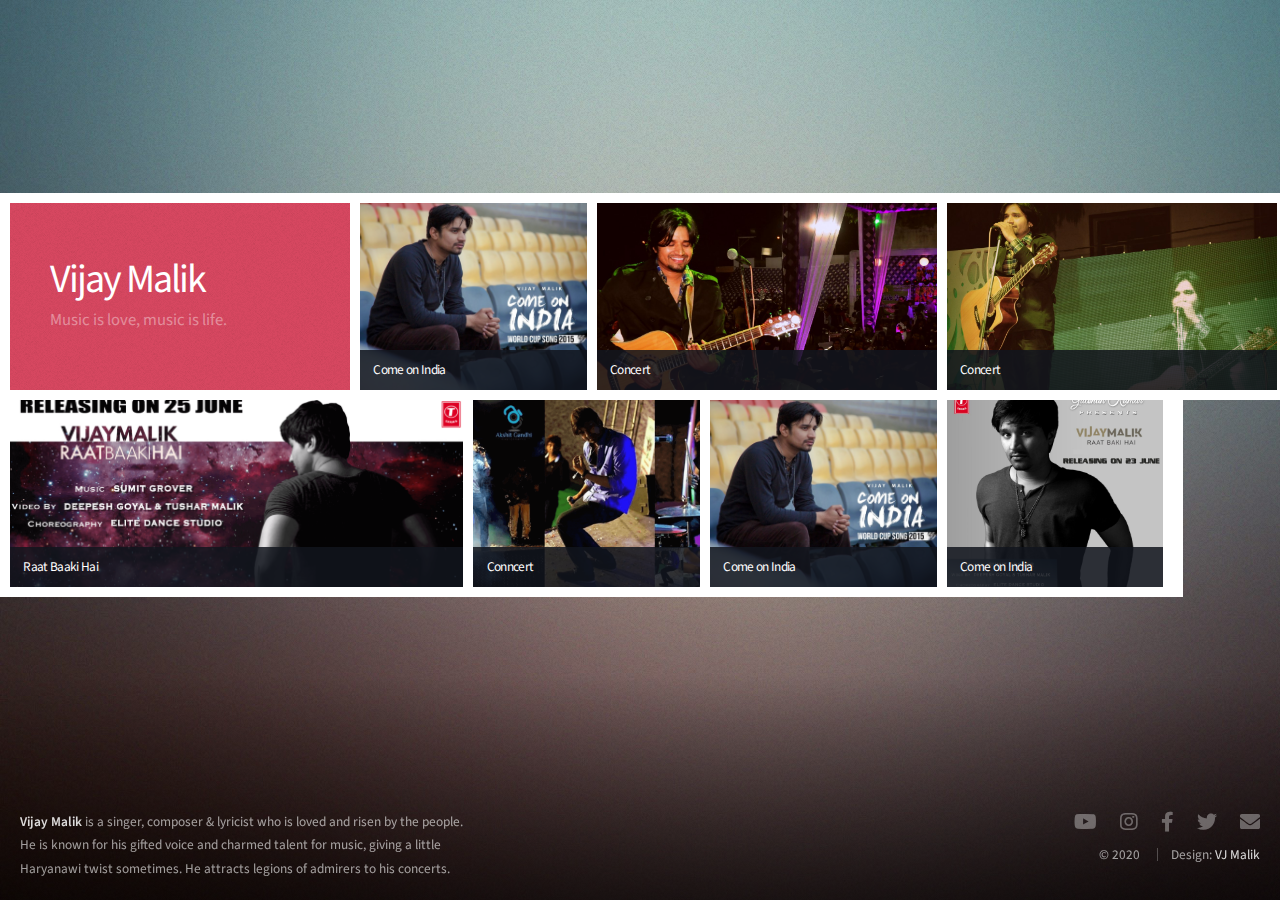
<file: index.html>
<!DOCTYPE HTML>
<html>

<head>
	<title>Vijay Malik 🎶 🌏</title>
	<meta charset="utf-8" />
	<meta name="viewport" content="width=device-width, initial-scale=1, user-scalable=no" />
	<link rel="stylesheet" href="assets/css/main.css" />
	<noscript>
		<link rel="stylesheet" href="assets/css/noscript.css" />
	</noscript>

	<link rel="icon" href="./images/favicon.ico">
	<meta name="Keywords"
		content="Vijay Malik, Vijay, Malik, Singer, Artist, Guitarist, Rohtak, Haryana, A1 Tehalka, DAINIK JAGRAN HARYANA KE NO 1 CONTEST SINGER 2011, YOUNG MINISTRY, SOHNIYE, YOU ARE MY LOVE, MERE MEHRMAAN, O SAJNAA, M.V.RECORDS" />
	<meta name="Description"
		content="Vijay Malik is not only a naturally gifted vocalist; he has the ability to attract legions of admirers to his concerts. He has been evolving rapidly &amp; incessantly. It was during his graduation that this music-loving soul decided to live &amp; breathe music. While representing his college in various techno &amp; youth fests,the exceptional, unexampled, exclusive &amp; alluring quality in his rendering of classical as well as pop music fascinated audience &amp; he finished many a competitions with distinction. He has shown his versatility by covering a wide variety of singers &amp; people commend his modus operandi. His vigorous &amp; ardent attitude towards music attracted the Hindi newspaper, Dainik Jagran's team, Vijay Malik was nominated for its show, Hayana ke No.1 Singer (2011) &amp; he won the title." />
	<meta name="robots" content="index,follow" />
	<meta name="googlebot" content="index,follow" />
	<meta name="author" content="Vikas Kaushik" />
	<meta name="language" content="english" />
	<meta property="og:title" content="Vijay Malik" />
	<meta property="og:type" content="website" />
	<meta property="og:url" content="https://www.vijaymalikofficial.com/" />
	<meta property="og:image" content="./images/img/vijay_malik_og_image.jpg" />
	<meta property="fb:admins" content="589588397738271" />
	<meta property="og:description"
		content="Vijay Malik is not only a naturally gifted vocalist; he has the ability to attract legions of admirers to his concerts. He has been evolving rapidly &amp; incessantly. It was during his graduation that this music-loving soul decided to live &amp; breathe music. While representing his college in various techno &amp; youth fests,the exceptional, unexampled, exclusive &amp; alluring quality in his rendering of classical as well as pop music fascinated audience &amp; he finished many a competitions with distinction. He has shown his versatility by covering a wide variety of singers &amp; people commend his modus operandi. His vigorous &amp; ardent attitude towards music attracted the Hindi newspaper, Dainik Jagran's team, Vijay Malik was nominated for its show, Hayana ke No.1 Singer (2011) &amp; he won the title." />

</head>

<body class="is-preload">

	<!-- Wrapper -->
	<div id="wrapper">

		<!-- Main -->
		<section id="main">

			<!-- Items -->
			<div class="items">

				<div class="item intro span-2">
					<h1>Vijay Malik</h1>
					<p>Music is love, music is life.</p>
				</div>

				<article class="item thumb span-1">
					<h2>Come on India</h2>
					<a href="images/fulls/02.jpg" class="image"><img src="images/fulls/02.jpg" alt=""></a>
				</article>

				<article class="item thumb span-2">
					<h2>Concert</h2>
					<a href="images/fulls/04.jpg" class="image"><img src="images/fulls/04.jpg" alt=""></a>
				</article>

				<article class="item thumb span-2">
					<h2>Concert</h2>
					<a href="images/fulls/05.jpg" class="image"><img src="images/fulls/05.jpg" alt=""></a>
				</article>

			</div>

			<!-- Items -->
			<div class="items">
				<article class="item thumb span-3">
					<h2>Raat Baaki Hai</h2>
					<a href="images/fulls/01.png" class="image"><img src="images/fulls/01.png" alt=""></a>
				</article>

				<article class="item thumb span-1">
					<h2>Conncert</h2>
					<a href="images/fulls/03.png" class="image"><img src="images/fulls/03.png" alt=""></a>
				</article>

				<article class="item thumb span-1">
					<h2>Come on India</h2>
					<a href="images/fulls/02.jpg" class="image"><img src="images/fulls/02.jpg" alt=""></a>
				</article>

				<article class="item thumb span-1">
					<h2>Come on India</h2>
					<a href="images/fulls/06.jpg" class="image"><img src="images/fulls/06.jpg" alt=""></a>
				</article>

			</div>

		</section>

		<!-- Footer -->
		<section id="footer">
			<section>
				<p><strong>Vijay Malik</strong> is a singer, composer & lyricist who is loved and risen by the people.
					He
					is known for his gifted voice and charmed talent for music,&nbsp;giving a little Haryanawi twist
					sometimes. He attracts legions of admirers to his concerts.</p>
				<!-- <p>He is a professional singer based out of Rohtak, Haryana. Vijay is a naturally gifted vocalist; he
					has the ability to attract legions of admirers to his concerts. He has been evolving rapidly and
					incessantly. It was during his graduation that this music-loving soul decided to live and breathe
					music. While representing his college in various techno and youth fests, the exceptional,
					unexampled, exclusive and alluring quality in his rendering of classical as well as pop music
					fascinated audience and he finished many competitions with distinction. He has shown his versatility
					by covering a wide variety of singers and people commend his modus operandi. His vigorous and ardent
					attitude towards music attracted the Hindi newspaper, Dainik Jagran's team; Vijay Malik was
					nominated for its show, Haryana Ke No.1 Singer (2011) and won the title. </p> -->
			</section>
			<section>
				<ul class="icons">
					<li><a href="https://www.youtube.com/user/vjmalik1989" class="icon brands fa-youtube"><span
								class="label">YouTube</span></a></li>
					<li><a href="https://www.instagram.com/vijaymalikofficial/" class="icon brands fa-instagram"><span
								class="label">Instagram</span></a></li>
					<li><a href="https://www.facebook.com/VIJAY.MALIK05" class="icon brands fa-facebook-f"><span
								class="label">Facebook</span></a></li>
					<li><a href="https://twitter.com/VijayMalik05" class="icon brands fa-twitter"><span
								class="label">Twitter</span></a></li>
					<li><a href="mailto:vijaymalik05@gmail.com" class="icon solid fa-envelope"><span
								class="label">Email</span></a></li>
				</ul>
				<ul class="copyright">
					<li>&copy; 2020</li>
					<li>Design: <a href="#">VJ Malik</a></li>
				</ul>
			</section>
		</section>

	</div>

	<!-- Scripts -->
	<script src="assets/js/jquery.min.js"></script>
	<script src="assets/js/jquery.poptrox.min.js"></script>
	<script src="assets/js/browser.min.js"></script>
	<script src="assets/js/breakpoints.min.js"></script>
	<script src="assets/js/util.js"></script>
	<script src="assets/js/main.js"></script>

</body>

</html>
</file>
<file: assets/css/noscript.css>
/* Main */

#main {
  opacity: 1 !important;
  overflow-x: auto !important;
}

#main .item.thumb img {
  opacity: 1 !important;
}
</file>
<file: assets/css/main.css>
@import url("https://fonts.googleapis.com/css?family=Source+Sans+Pro:400,600");
@import url("fontawesome-all.min.css");

html, body, div, span, applet, object,
iframe, h1, h2, h3, h4, h5, h6, p, blockquote,
pre, a, abbr, acronym, address, big, cite,
code, del, dfn, em, img, ins, kbd, q, s, samp,
small, strike, strong, sub, sup, tt, var, b,
u, i, center, dl, dt, dd, ol, ul, li, fieldset,
form, label, legend, table, caption, tbody,
tfoot, thead, tr, th, td, article, aside,
canvas, details, embed, figure, figcaption,
footer, header, hgroup, menu, nav, output, ruby,
section, summary, time, mark, audio, video {
	margin: 0;
	padding: 0;
	border: 0;
	font-size: 100%;
	font: inherit;
	vertical-align: baseline;}

article, aside, details, figcaption, figure,
footer, header, hgroup, menu, nav, section {
	display: block;}

body {
	line-height: 1;
}

ol, ul {
	list-style: none;
}

blockquote, q {
	quotes: none;
}

	blockquote:before, blockquote:after, q:before, q:after {
		content: '';
		content: none;
	}

table {
	border-collapse: collapse;
	border-spacing: 0;
}

body {
	-webkit-text-size-adjust: none;
}

mark {
	background-color: transparent;
	color: inherit;
}

input::-moz-focus-inner {
	border: 0;
	padding: 0;
}

input, select, textarea {
	-moz-appearance: none;
	-webkit-appearance: none;
	-ms-appearance: none;
	appearance: none;
}

/* Basic */

	html {
		box-sizing: border-box;
	}

	*, *:before, *:after {
		box-sizing: inherit;
	}

	body {
		background-image: url("images/overlay.png"), -moz-linear-gradient(top, rgba(0, 0, 0, 0) 75%, rgba(0, 0, 0, 0.65)), url("../../images/bg.jpg");
		background-image: url("images/overlay.png"), -webkit-linear-gradient(top, rgba(0, 0, 0, 0) 75%, rgba(0, 0, 0, 0.65)), url("../../images/bg.jpg");
		background-image: url("images/overlay.png"), -ms-linear-gradient(top, rgba(0, 0, 0, 0) 75%, rgba(0, 0, 0, 0.65)), url("../../images/bg.jpg");
		background-image: url("images/overlay.png"), linear-gradient(top, rgba(0, 0, 0, 0) 75%, rgba(0, 0, 0, 0.65)), url("../../images/bg.jpg");
		background-position: top left, bottom left, auto;
		background-size: auto, 100% 100%, cover;
		background-attachment: fixed;
		background-repeat: repeat, no-repeat, auto;
		position: relative;
		background-color: #150C07;
		line-height: 1.75em;
		overflow-x: hidden;
		overflow-y: auto;
	}

		body.is-preload *, body.is-preload *:before, body.is-preload *:after {
			-moz-animation: none !important;
			-webkit-animation: none !important;
			-ms-animation: none !important;
			animation: none !important;
			-moz-transition: none !important;
			-webkit-transition: none !important;
			-ms-transition: none !important;
			transition: none !important;
		}

		@media screen and (max-width: 1280px) {

			body {
				background-attachment: scroll;
			}

		}

		@media screen and (max-width: 736px) {

			body {
				background-attachment: scroll;
				background-size: auto, 100% 100%, 250% auto;
				background-repeat: repeat, no-repeat, no-repeat;
				background-position: top left, bottom left, 50% 0%;
			}

		}

	body, input, select, textarea {
		font-family: 'Source Sans Pro';
		font-weight: 400;
		padding: 0;
		font-size: 13pt;
		color: rgba(255, 255, 255, 0.6);
	}

		@media screen and (max-width: 1680px) {

			body, input, select, textarea {
				font-size: 11pt;
			}

		}

		@media screen and (max-width: 1280px) {

			body, input, select, textarea {
				font-size: 10pt;
			}

		}

		@media screen and (max-width: 980px) {

			body, input, select, textarea {
				font-size: 11pt;
			}

		}

	a {
		color: #fff;
		color: rgba(255, 255, 255, 0.85);
		text-decoration: none;
		-moz-transition: color 0.25s ease-in-out;
		-webkit-transition: color 0.25s ease-in-out;
		-ms-transition: color 0.25s ease-in-out;
		transition: color 0.25s ease-in-out;
	}

		a:hover {
			color: #d64760;
		}

	h1, h2, h3, h4, h5, h6 {
		font-weight: 400;
		color: #fff;
		letter-spacing: -0.05em;
	}

	strong, b {
		color: #fff;
		color: rgba(255, 255, 255, 0.85);
		font-weight: 600;
	}

/* List */

	ul.icons {
		cursor: default;
		margin: 0 0 0.5em 0;
	}

		ul.icons li {
			display: inline-block;
			font-size: 1.5em;
			margin-left: 1em;
		}

			ul.icons li span {
				display: none;
			}

			ul.icons li a {
				opacity: 0.35;
				color: #fff;
				-moz-transition: opacity 0.25s ease-in-out;
				-webkit-transition: opacity 0.25s ease-in-out;
				-ms-transition: opacity 0.25s ease-in-out;
				transition: opacity 0.25s ease-in-out;
			}

				ul.icons li a:hover {
					opacity: 1.0;
				}

			ul.icons li:first-child {
				margin-left: 0;
			}

		@media screen and (max-width: 736px) {

			ul.icons {
				margin: 0 0 2em 0;
			}

		}

/* Icons */

	.icon {
		text-decoration: none;
		position: relative;
		text-decoration: none;
	}

		.icon:before {
			-moz-osx-font-smoothing: grayscale;
			-webkit-font-smoothing: antialiased;
			display: inline-block;
			font-style: normal;
			font-variant: normal;
			text-rendering: auto;
			line-height: 1;
			text-transform: none !important;
			font-family: 'Font Awesome 5 Free';
			font-weight: 400;
		}

		.icon:before {
			line-height: inherit;
		}

		.icon > .label {
			display: none;
		}

		.icon.solid:before {
			font-weight: 900;
		}

		.icon.brands:before {
			font-family: 'Font Awesome 5 Brands';
		}

/* Wrapper */

	#wrapper {
		min-height: 100vh;
		display: -moz-flex;
		display: -webkit-flex;
		display: -ms-flex;
		display: flex;
		-moz-flex-direction: column;
		-webkit-flex-direction: column;
		-ms-flex-direction: column;
		flex-direction: column;
		-moz-justify-content: space-between;
		-webkit-justify-content: space-between;
		-ms-justify-content: space-between;
		justify-content: space-between;
		-moz-align-items: center;
		-webkit-align-items: center;
		-ms-align-items: center;
		align-items: center;
		-moz-transition: -moz-filter 0.5s ease-in-out;
		-webkit-transition: -webkit-filter 0.5s ease-in-out;
		-ms-transition: -ms-filter 0.5s ease-in-out;
		transition: filter 0.5s ease-in-out;
	}

		#wrapper:before {
			content: '';
			display: block;
		}

		body.is-poptrox-visible #wrapper {
			-moz-filter: blur(0.25em);
			-webkit-filter: blur(0.25em);
			-ms-filter: blur(0.25em);
			filter: blur(0.25em);
		}

		@media screen and (max-width: 736px) {

			#wrapper {
				min-height: 0;
			}

		}

/* Scroll Zone */

	.scrollZone {
		position: fixed;
		width: 6rem;
		height: 100vh;
		cursor: -moz-grab;
		cursor: -webkit-grab;
		cursor: -ms-grab;
		cursor: grab;
		z-index: 10001;
	}

		.scrollZone.left {
			left: 0;
		}

		.scrollZone.right {
			right: 0;
		}

		@media screen and (max-width: 736px) {

			.scrollZone {
				display: none;
			}

		}

/* Main */

	#main {
		-moz-transition: opacity 1s ease-in-out;
		-webkit-transition: opacity 1s ease-in-out;
		-ms-transition: opacity 1s ease-in-out;
		transition: opacity 1s ease-in-out;
		-moz-transition-delay: 0.5s;
		-webkit-transition-delay: 0.5s;
		-ms-transition-delay: 0.5s;
		transition-delay: 0.5s;
		position: relative;
		z-index: 1;
		width: -moz-min-content;
		width: -webkit-min-content;
		width: -ms-min-content;
		width: min-content;
		max-width: 100vw;
		overflow-x: hidden;
		-webkit-overflow-scrolling: touch;
		padding: 5px;
	}

		#main .items {
			display: -moz-flex;
			display: -webkit-flex;
			display: -ms-flex;
			display: flex;
		}

			#main .items > :last-child {
				border-right: solid 10px #ffffff;
			}

		#main .item {
			-moz-flex-grow: 0;
			-webkit-flex-grow: 0;
			-ms-flex-grow: 0;
			flex-grow: 0;
			-moz-flex-shrink: 0;
			-webkit-flex-shrink: 0;
			-ms-flex-shrink: 0;
			flex-shrink: 0;
			margin: 5px;
			height: 16em;
			box-shadow: 0 0 0 10px #ffffff;
		}

			#main .item.span-1 {
				width: 20em;
			}

			#main .item.span-2 {
				width: 30em;
			}

			#main .item.span-3 {
				width: 40em;
			}

			#main .item.intro {
				background-color: #d64760;
				background-image: url("images/overlay.png");
				display: -moz-flex;
				display: -webkit-flex;
				display: -ms-flex;
				display: flex;
				-moz-flex-direction: column;
				-webkit-flex-direction: column;
				-ms-flex-direction: column;
				flex-direction: column;
				-moz-justify-content: center;
				-webkit-justify-content: center;
				-ms-justify-content: center;
				justify-content: center;
				padding: 1em 3em;
			}

				#main .item.intro h1 {
					font-size: 3em;
					line-height: 1em;
				}

				#main .item.intro p {
					font-size: 1.25em;
					line-height: 1.5em;
					margin: 0.5em 0 0 0;
					opacity: 0.65;
				}

			#main .item.thumb {
				display: block;
				position: relative;
				background: rgba(255, 255, 255, 0.25);
				cursor: default;
			}

				#main .item.thumb h2 {
					position: absolute;
					bottom: 0;
					left: 0;
					background: rgba(18, 21, 29, 0.85);
					width: 100%;
					padding: 1em;
					font-weight: 400;
					line-height: 1em;
					z-index: 2;
				}

				#main .item.thumb img {
					display: block;
					z-index: 1;
					position: absolute;
					top: 0;
					left: 0;
					width: 100%;
					height: 100%;
					-moz-object-fit: cover;
					-webkit-object-fit: cover;
					-ms-object-fit: cover;
					object-fit: cover;
					-moz-object-position: center;
					-webkit-object-position: center;
					-ms-object-position: center;
					object-position: center;
					-moz-transition: opacity 0.75s ease-in-out;
					-webkit-transition: opacity 0.75s ease-in-out;
					-ms-transition: opacity 0.75s ease-in-out;
					transition: opacity 0.75s ease-in-out;
					-moz-transition-delay: 1.25s;
					-webkit-transition-delay: 1.25s;
					-ms-transition-delay: 1.25s;
					transition-delay: 1.25s;
				}

				#main .item.thumb.delay-1 img {
					-moz-transition-delay: 1.375s;
					-webkit-transition-delay: 1.375s;
					-ms-transition-delay: 1.375s;
					transition-delay: 1.375s;
				}

				#main .item.thumb.delay-2 img {
					-moz-transition-delay: 1.5s;
					-webkit-transition-delay: 1.5s;
					-ms-transition-delay: 1.5s;
					transition-delay: 1.5s;
				}

				#main .item.thumb.delay-3 img {
					-moz-transition-delay: 1.625s;
					-webkit-transition-delay: 1.625s;
					-ms-transition-delay: 1.625s;
					transition-delay: 1.625s;
				}

				#main .item.thumb.delay-4 img {
					-moz-transition-delay: 1.75s;
					-webkit-transition-delay: 1.75s;
					-ms-transition-delay: 1.75s;
					transition-delay: 1.75s;
				}

				#main .item.thumb.delay-5 img {
					-moz-transition-delay: 1.875s;
					-webkit-transition-delay: 1.875s;
					-ms-transition-delay: 1.875s;
					transition-delay: 1.875s;
				}

				#main .item.thumb.delay-6 img {
					-moz-transition-delay: 2s;
					-webkit-transition-delay: 2s;
					-ms-transition-delay: 2s;
					transition-delay: 2s;
				}

		body.is-preload #main {
			opacity: 0;
		}

			body.is-preload #main .item.thumb img {
				opacity: 0;
			}

		@media screen and (max-width: 1680px) {

			#main .item {
				height: 14em;
			}

				#main .item.span-1 {
					width: 17em;
				}

				#main .item.span-2 {
					width: 25.5em;
				}

				#main .item.span-3 {
					width: 34em;
				}

		}

		@media screen and (max-width: 736px) {

			#main {
				width: 100%;
				overflow-x: hidden;
				overflow-y: auto;
				padding: 2.5px;
			}

				#main .items {
					-moz-flex-wrap: wrap;
					-webkit-flex-wrap: wrap;
					-ms-flex-wrap: wrap;
					flex-wrap: wrap;
					-moz-justify-content: center;
					-webkit-justify-content: center;
					-ms-justify-content: center;
					justify-content: center;
				}

					#main .items > :last-child {
						border-right: 0;
					}

				#main .item {
					-moz-flex-grow: 1;
					-webkit-flex-grow: 1;
					-ms-flex-grow: 1;
					flex-grow: 1;
					-moz-flex-shrink: 1;
					-webkit-flex-shrink: 1;
					-ms-flex-shrink: 1;
					flex-shrink: 1;
					width: calc(50vw - 15px) !important;
					margin: 2.5px;
					box-shadow: 0 0 0 5px #ffffff;
				}

					#main .item.intro {
						width: calc(100vw - 20px) !important;
						text-align: center;
						height: auto;
						padding: 3em;
					}

						#main .item.intro h1 {
							font-size: 2em;
						}

						#main .item.intro p {
							font-size: 1em;
						}

					#main .item.thumb h2 {
						display: none;
					}

		}

		@media screen and (max-width: 480px) {

			#main .item {
				height: 10em;
			}

		}

/* Header */

	#footer {
		width: 100%;
		padding: 1.5em;
		display: -moz-flex;
		display: -webkit-flex;
		display: -ms-flex;
		display: flex;
		-moz-justify-content: space-between;
		-webkit-justify-content: space-between;
		-ms-justify-content: space-between;
		justify-content: space-between;
		position: relative;
		z-index: 10002;
	}

		#footer > section:first-child {
			text-align: left;
			max-width: 36em;
			padding-right: 2em;
		}

		#footer > section:last-child {
			text-align: right;
			max-width: 36em;
		}

		#footer h2 {
			font-size: 2.25em;
			margin: 0 0 1em 0;
		}

		#footer .copyright li {
			display: inline-block;
			margin-left: 1em;
			padding-left: 1em;
			border-left: solid 1px rgba(255, 255, 255, 0.25);
			line-height: 1em;
		}

			#footer .copyright li:first-child {
				border-left: 0;
				margin-left: 0;
				padding-left: 0;
			}

		@media screen and (max-width: 980px) {

			#footer {
				-moz-flex-direction: column;
				-webkit-flex-direction: column;
				-ms-flex-direction: column;
				flex-direction: column;
			}

				#footer > section:first-child {
					width: 100%;
					padding-right: 0;
				}

				#footer > section:last-child {
					text-align: left;
					margin: 1.5em 0 0 0;
					width: 100%;
				}

		}

		@media screen and (max-width: 736px) {

			#footer {
				text-align: center;
				padding: 3em;
			}

				#footer > section:first-child {
					text-align: center;
					max-width: 100%;
				}

				#footer > section:last-child {
					text-align: center;
					max-width: 100%;
				}

				#footer .copyright li {
					display: block;
					margin: 0.75em 0 0 0;
					padding-left: 0;
					border-left: 0;
				}

					#footer .copyright li:first-child {
						margin-top: 0;
					}

		}

/* Popup */

	.poptrox-popup {
		background: #1a1f2c;
		background: rgba(18, 21, 29, 0.9);
		box-shadow: 0px 0px 0px 10px #fff, 0px 10px 60px 10px rgba(8, 11, 19, 0.55);
		cursor: default;
	}

		.poptrox-popup .loader {
			display: block;
			width: 48px;
			height: 48px;
			position: absolute;
			top: 50%;
			left: 50%;
			margin: -24px 0 0 -24px;
			background: url("images/loader.gif");
			opacity: 0.25;
		}

		.poptrox-popup .caption {
			position: absolute;
			bottom: 0;
			left: 0;
			background: #1a1f2c;
			background: rgba(18, 21, 29, 0.85);
			display: block;
			width: 100%;
			line-height: 75px;
			text-align: center;
			font-size: 1.25em;
			color: #fff;
		}

		.poptrox-popup .nav-next, .poptrox-popup .nav-previous {
			text-decoration: none;
			font-weight: normal;
			font-style: normal;
			-moz-transition: opacity 0.25s ease-in-out;
			-webkit-transition: opacity 0.25s ease-in-out;
			-ms-transition: opacity 0.25s ease-in-out;
			transition: opacity 0.25s ease-in-out;
			opacity: 0.35;
		}

			.poptrox-popup .nav-next:hover, .poptrox-popup .nav-previous:hover {
				opacity: 1.0;
			}

		.poptrox-popup .nav-next, .poptrox-popup .nav-previous {
			text-decoration: none;
			text-transform: none !important;
			width: 150px;
			height: 75px;
			position: absolute;
			bottom: 0;
			cursor: pointer;
			font-size: 3em;
			line-height: 75px;
		}

			.poptrox-popup .nav-next:before, .poptrox-popup .nav-previous:before {
				-moz-osx-font-smoothing: grayscale;
				-webkit-font-smoothing: antialiased;
				display: inline-block;
				font-style: normal;
				font-variant: normal;
				text-rendering: auto;
				line-height: 1;
				text-transform: none !important;
				font-family: 'Font Awesome 5 Free';
				font-weight: 900;
			}

		.poptrox-popup .nav-next {
			right: 0;
			text-align: right;
			padding-right: 30px;
		}

			.poptrox-popup .nav-next:before {
				content: '\f105';
			}

		.poptrox-popup .nav-previous {
			left: 0;
			text-align: left;
			padding-left: 30px;
		}

			.poptrox-popup .nav-previous:before {
				content: '\f104';
			}

		@media screen and (max-width: 736px) {

			.poptrox-popup {
				background: #0a0f1c;
				box-shadow: 0px 0px 30px 10px rgba(8, 11, 19, 0.85);
				border: solid 2.5px #fff;
				-moz-box-sizing: content-box;
				-webkit-box-sizing: content-box;
				-ms-box-sizing: content-box;
				box-sizing: content-box;
			}

				.poptrox-popup .caption {
					display: none !important;
				}

				.poptrox-popup .nav-next {
					display: none !important;
				}

				.poptrox-popup .nav-previous {
					display: none !important;
				}

		}
</file>
